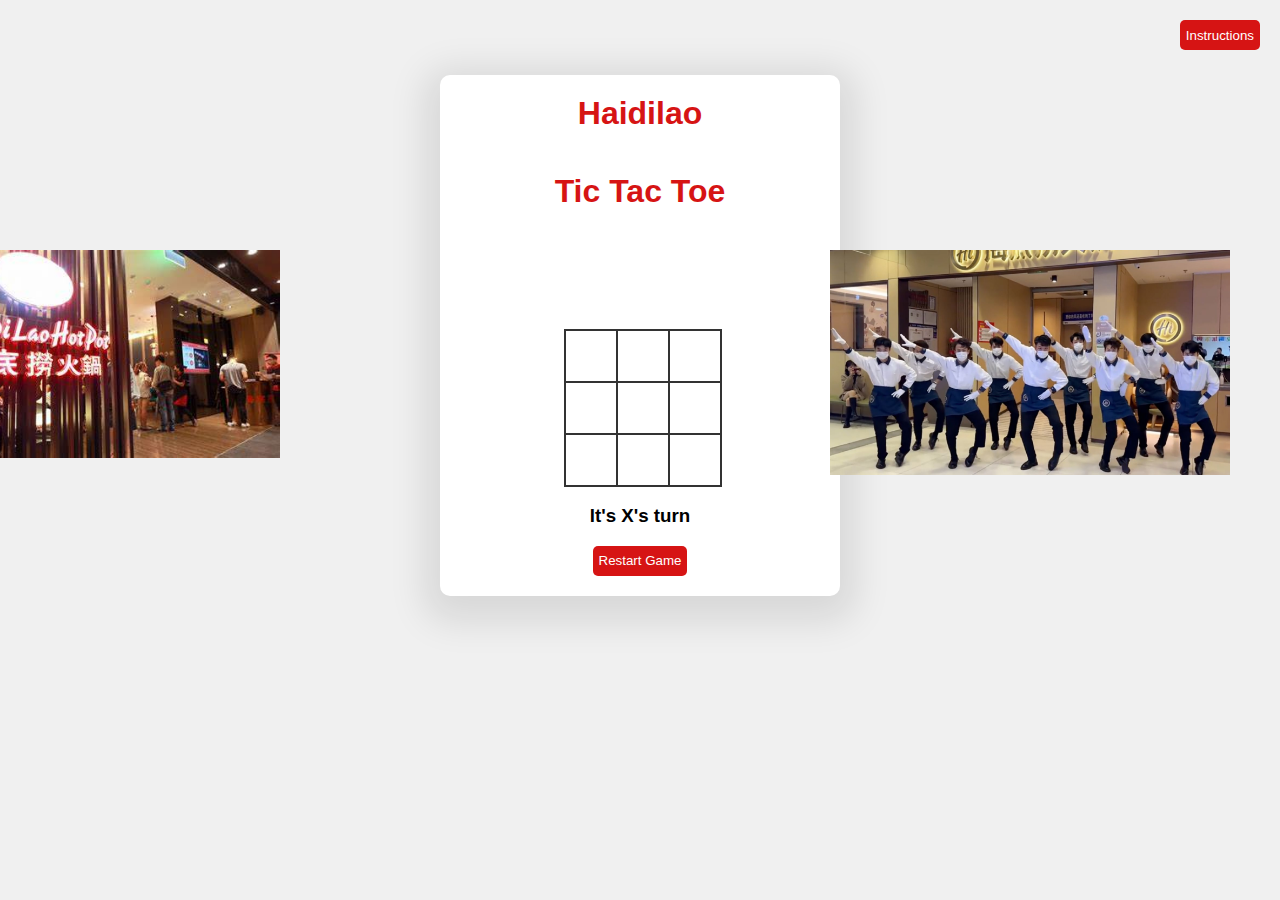
<file: index.html>
<!DOCTYPE html>
<html lang="en">
<head>
    <meta charset="UTF-8">
    <meta name="viewport" content="width=device-width, initial-scale=1.0">
    <title>Tic Tac Toe</title>
    <link rel="stylesheet" href="./style.css">
</head>
<body>
    <section>
        <h1 class="game--title">Haidilao</h1>
        <h1 class="game--title">Tic Tac Toe</h1>
        <!-- Add the image below -->
        <img src="haidilao.jpg" alt="Tic Tac Toe Image" class="tic-tac-toe-image">
        <img src="haidilao1.jpg" alt="Tic Tac Toe Image" class="tic-tac-toe-image1">
        <!-- End of added image -->
        <div class="game--container">
            <div data-cell-index="0" class="cell"></div>
            <div data-cell-index="1" class="cell"></div>
            <div data-cell-index="2" class="cell"></div>
            <div data-cell-index="3" class="cell"></div>
            <div data-cell-index="4" class="cell"></div>
            <div data-cell-index="5" class="cell"></div>
            <div data-cell-index="6" class="cell"></div>
            <div data-cell-index="7" class="cell"></div>
            <div data-cell-index="8" class="cell"></div>
        </div>
        <h3 class="game--status"></h3>
        <button class="game--restart">Restart Game</button>
        <button onclick="window.location.href='./instructions.html'" class="instructions--button">Instructions</button>
    </section>
    <script src="./script.js"></script>
</body>
</html>
</file>
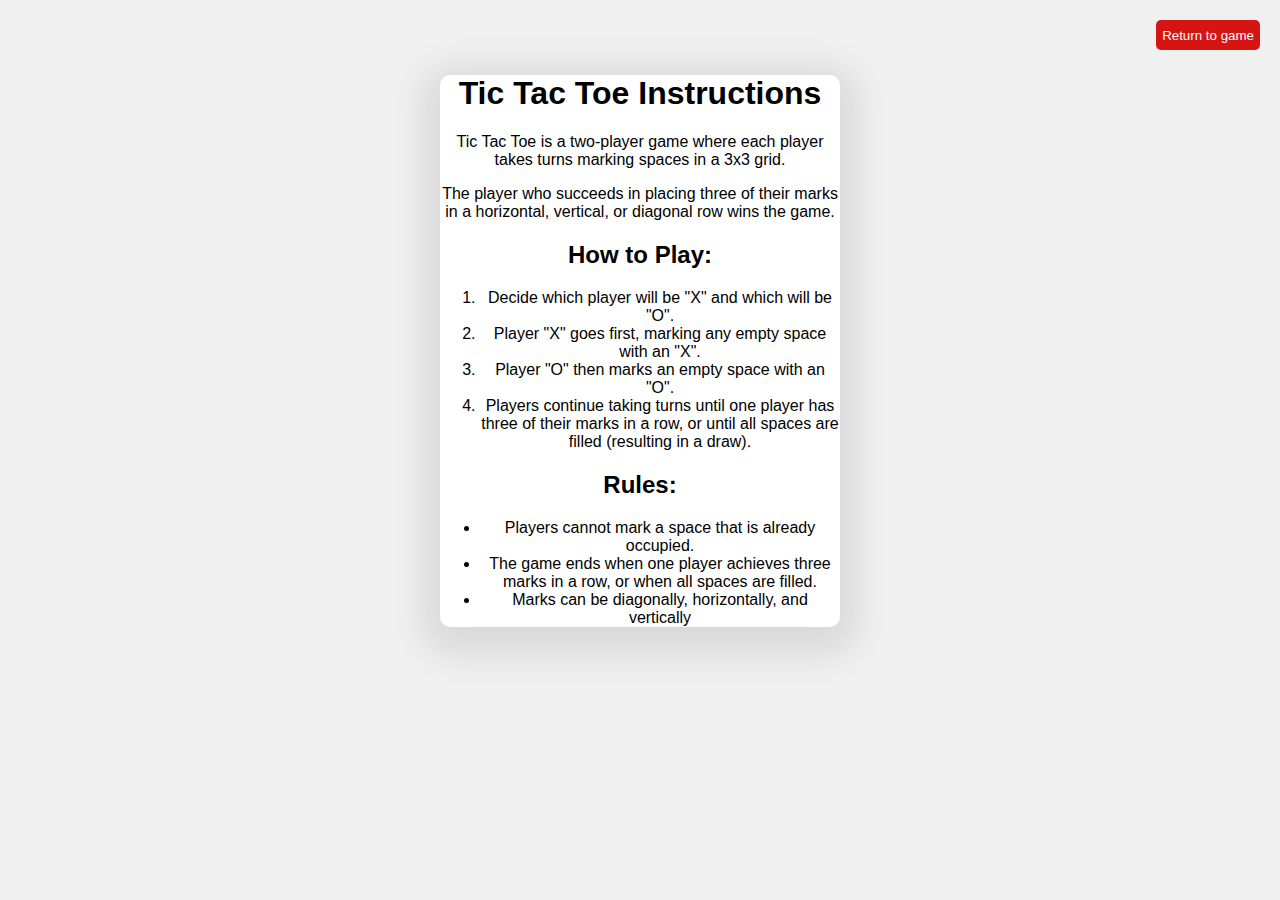
<file: instructions.html>
<!DOCTYPE html>
<html lang="en">
<head>
    <meta charset="UTF-8">
    <meta name="viewport" content="width=device-width, initial-scale=1.0">
    <title>Tic Tac Toe Instructions</title>
    <link rel="stylesheet" href="./style.css">
</head>
<body>
    <section>
        <h1>Tic Tac Toe Instructions</h1>
        <p>Tic Tac Toe is a two-player game where each player takes turns marking spaces in a 3x3 grid.</p>
        <p>The player who succeeds in placing three of their marks in a horizontal, vertical, or diagonal row wins the game.</p>
        <h2>How to Play:</h2>
        <ol>
            <li>Decide which player will be "X" and which will be "O".</li>
            <li>Player "X" goes first, marking any empty space with an "X".</li>
            <li>Player "O" then marks an empty space with an "O".</li>
            <li>Players continue taking turns until one player has three of their marks in a row, or until all spaces are filled (resulting in a draw).</li>
        </ol>
        <h2>Rules:</h2>
        <ul>
            <li>Players cannot mark a space that is already occupied.</li>
            <li>The game ends when one player achieves three marks in a row, or when all spaces are filled.</li>
            <li>Marks can be diagonally, horizontally, and vertically</li>
        </ul>
        <button onclick="window.location.href='./index.html'" class="instructions--button">Return to game</button>
    </section>
</body>
</html>
</file>
<file: style.css>
/* Font */
@font-face {
    font-family: 'Roboto';
    font-style: normal;
    font-weight: 400;
    font-display: swap;
    src: url(https://fonts.gstatic.com/s/roboto/v27/KFOmCnqEu92Fr1Mu72xKKTU1Kvnz.woff2) format('woff2');
    unicode-range: U+0900-097F, U+1CD0-1CF9, U+200C-200D, U+20A8, U+20B9, U+20F0, U+25CC, U+A830-A839, U+A8E0-A8FF, U+11B00-11B09;
}

/* Body */
body {
    font-family: "Poppins", sans-serif;
    background-color: #f0f0f0; /* Change to your desired background color */
}

/* Section */
section {
    text-align: center;
    border-radius: 10px;
    width: 400px;
    margin: 75px auto 0 auto; /* Adjust margin for top, bottom, left, and right */
    background-color: #fff;
    box-shadow: 0px 10px 36px 16px rgba(0, 0, 0, 0.1);
}

/* Game Title */
.game--title {
    padding-top: 20px;
    color: #d61414; /* Change to your desired title color */
}

/* Game Container */
.game--container {
    display: grid;
    grid-template-columns: repeat(3, auto);
    width: 150px;
    margin: 120px auto 10px auto; /* Adjust margin for top, bottom, left, and right */
}

/* Cell */
.cell {
    font-family: "Poppins", sans-serif;
    width: 50px;
    height: 50px;
    box-shadow: 0 0 0 1px #333333;
    border: 1px solid #333333;
    cursor: pointer;
    line-height: 50px;
    font-size: 20px;
    color: #333333; /* Change to your desired text color */
}

/* Button */
button {
    margin-bottom: 20px;
    height: 30px;
    border: none;
    border-radius: 5px;
    color: #fff;
    background-color: #d61414; /* Change to your desired button color */
    cursor: pointer;
}

/* Button Hover */
button:hover {
    transition: 0.25s;
    background-color: #d61414; /* Change to your desired button hover color */
}
.instructions--button {
    position: absolute;
    top: 20px;
    right: 20px;
    text-decoration: none;
    color: #ffffff; /* Change to your desired color */
}
.tic-tac-toe-image {
    position: absolute;
    top: 250px; /* Adjust top position */
    right: 50px; /* Adjust right position */
    width: 400px; /* Adjust the width of the image */
}
.tic-tac-toe-image1 {
    position: absolute;
    top: 250px; /* Adjust top position */
    right: 1000px; /* Adjust right position */
    width: 400px; /* Adjust the width of the image */
}
</file>
